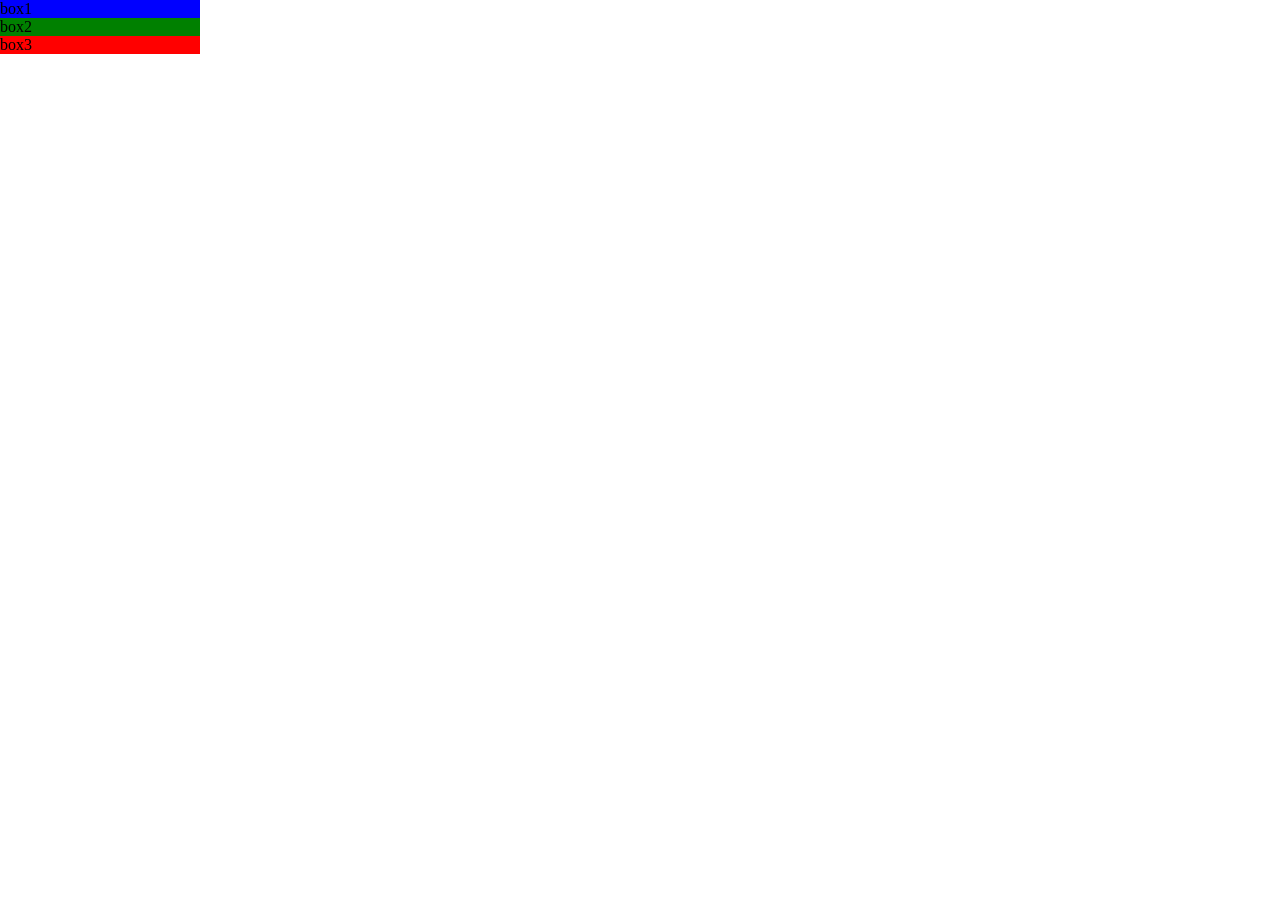
<file: index.html>
<!DOCTYPE html>
<html lang="en">

<head>
    <meta charset="UTF-8">
    <meta name="viewport" content="width=device-width, initial-scale=1.0">
    <title>CSS level 2</title>
    <link rel="stylesheet" href="style.css">

</head>
<body>
    <!-- <h1>display playground</h1>
    <div style="background-color: blue;">box1</div>
    <div style="background-color: red;">box2</div>
    <div style="background-color: green;">box3</div> -->

    <div class="all">
    <div class="one">box1</div>
    <div class="two">box2</div>
    <div class="three">box3</div>
    </div>
</body>
</html>
</file>
<file: style.css>
*{
    margin: 0;
    padding: 0;
    box-sizing: border-box;
    /* color: white; */
   }


/* amzazo header */
  /* #navbar {
    height: 60px;
    background-color: #0f1111;
}
button {
    background-color: #f08804;
}
#logo {
    color: #f08804;
    font-size: 25px;
}
a{
    margin-right: 180px;
    text-decoration: none;
}  */

 /* div{
    margin: 25px;
    padding: 25px;
    display: inline-block;
}   */

/* 
.traffic{
    display: flex;
    flex-direction: column;
    align-items: center;
    margin: 20px;
}

.light{
    display: flex;
    flex-direction: column;
    margin: 50px;
    text-align: center;
    padding: 10px;
    border: 3px solid black;
    width: 110px;
    justify-content: space-between;
    gap: 10px;

}
.red{
    height: 80px;
    width: 80px;
    border-radius: 50%;
    background-color: red;

}

.green{
    background-color: green;
    height: 80px;
    width: 80px;
    border-radius: 50%;
}
.yellow{
    background-color: yellow;
    height: 80px;
    width: 80px;
    border-radius: 50%;
}
.stick{
     margin-top: 0px;
    margin-left: 10px; 
     height: 180px;
    width: 30px;
    border: 4px solid black;
    background-color: black;
} */

.all{
    width: 200px;
    height: 200px;
    
}
.one{
  background-color: blue;

}

.two{
    background-color: green;
}

.three{
    background-color: red;
}
</file>
